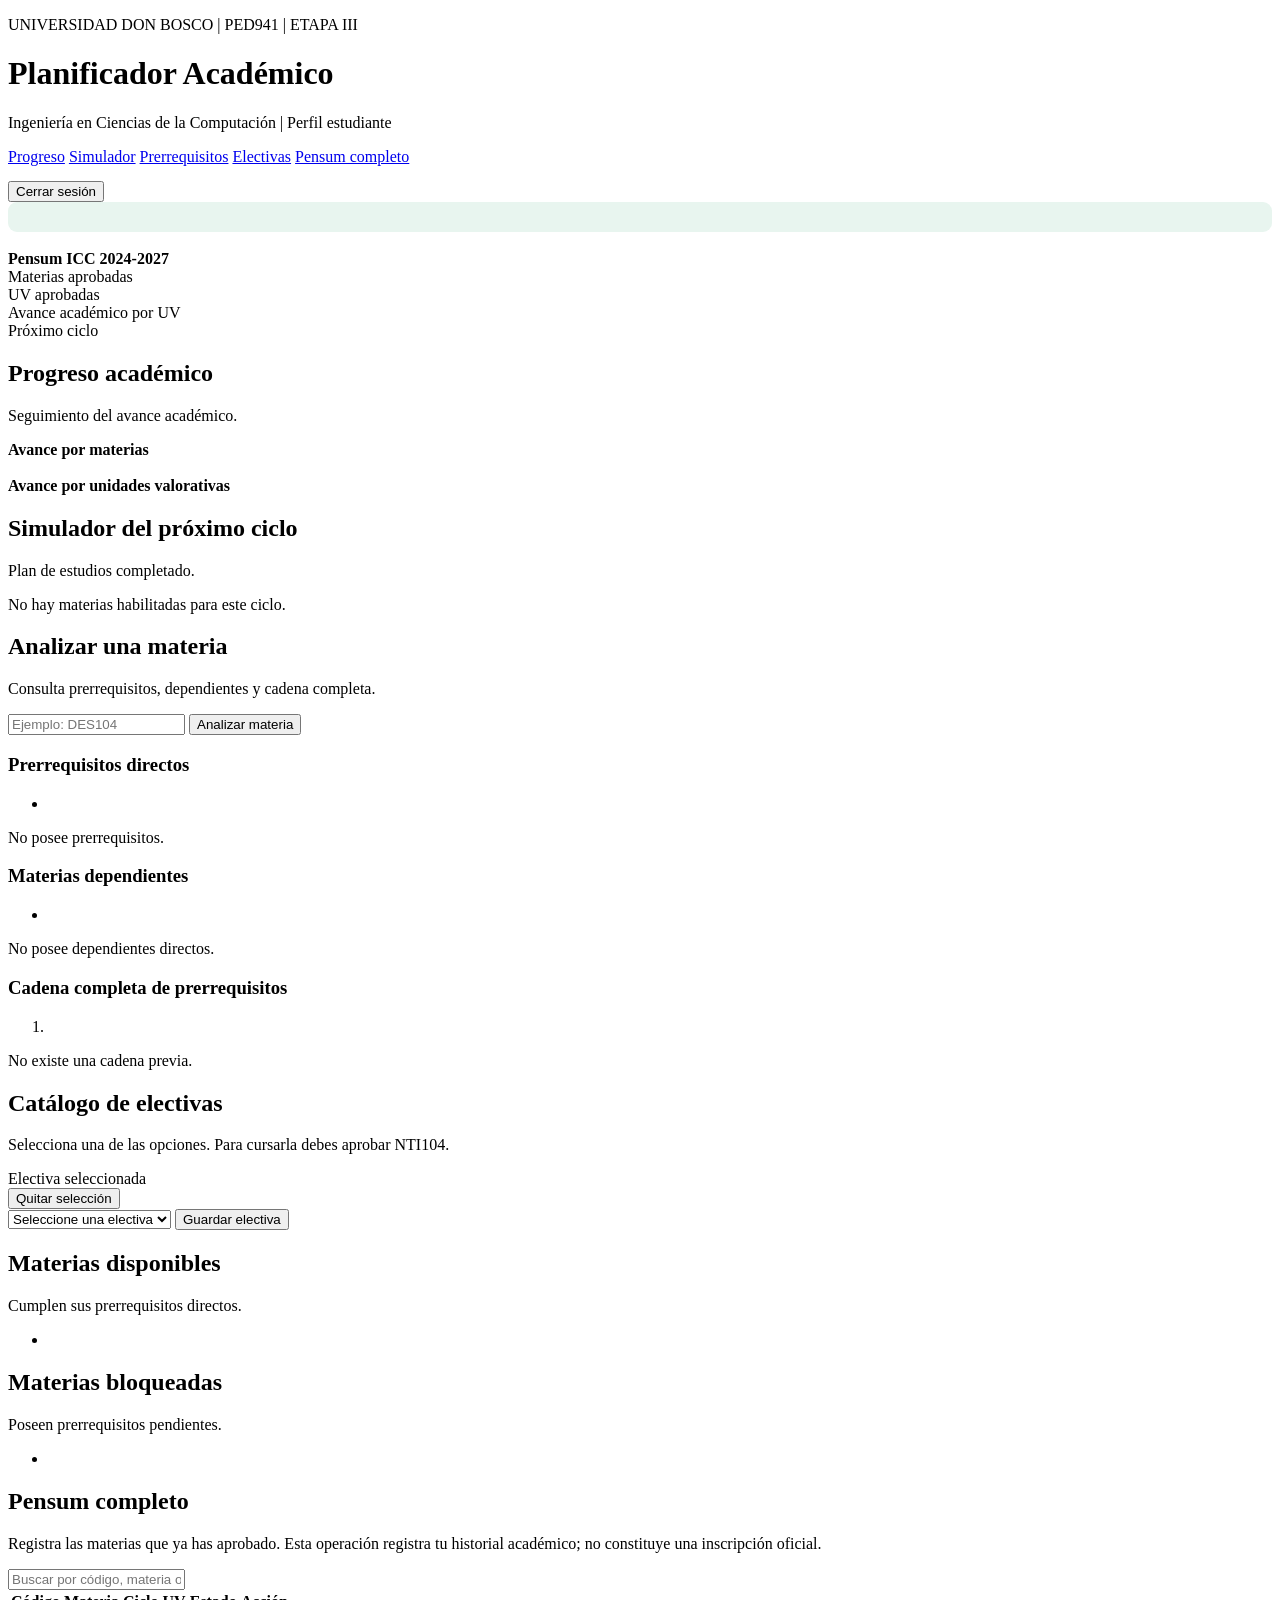
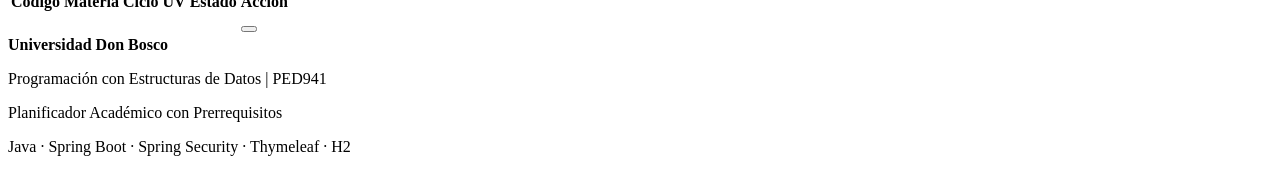
<file: src/main/resources/templates/index.html>
<!DOCTYPE html>
<html lang="es" xmlns:th="http://www.thymeleaf.org">

<head>

    <meta charset="UTF-8">

    <meta name="viewport"
          content="width=device-width, initial-scale=1.0">

    <title>Estudiante | Planificador Académico</title>

    <link rel="stylesheet" th:href="@{/css/estilos.css}">

</head>

<body>

<header class="encabezado">

    <div class="contenedor">

        <p class="etiqueta">
            UNIVERSIDAD DON BOSCO | PED941 | ETAPA III
        </p>

        <h1>Planificador Académico</h1>

        <p class="subtitulo">
            Ingeniería en Ciencias de la Computación |
            Perfil estudiante
        </p>

        <nav class="navegacion">

            <a href="#progreso">Progreso</a>

            <a href="#simulador">Simulador</a>

            <a href="#consulta">Prerrequisitos</a>

            <a href="#electivas">Electivas</a>

            <a href="#pensum">Pensum completo</a>

        </nav>

        <form th:action="@{/logout}"
              method="post"
              style="margin-top:15px">

            <button type="submit"
                    class="boton secundario">

                Cerrar sesión

            </button>

        </form>

    </div>

</header>

<main class="contenedor">

    <!-- MENSAJES -->

    <div th:if="${mensaje != null}"
         th:text="${mensaje}"
         style="padding:15px;
                margin-bottom:18px;
                background:#e8f5ef;
                color:#16815d;
                border-radius:9px;">
    </div>

    <div class="alerta"
         th:if="${error != null}"
         th:text="${error}">
    </div>

    <!-- ESTADO DEL PENSUM -->

    <section class="estado-pensum">

        <div>

            <strong>Pensum ICC 2024-2027</strong>

            <span th:text="${totalMaterias
                    + ' espacios curriculares | '
                    + totalUV + ' UV'}">
            </span>

        </div>

        <span class="estado-valido"
              th:classappend="${pensumValido
                    ? ' correcto' : ' incorrecto'}"
              th:text="${pensumValido
                    ? 'VALIDACIÓN BÁSICA CORRECTA'
                    : 'REVISAR PENSUM'}">
        </span>

    </section>

    <!-- INDICADORES -->

    <section class="metricas">

        <article class="tarjeta">

            <span>Materias aprobadas</span>

            <strong th:text="${materiasAprobadas
                    + ' / ' + totalMaterias}">
            </strong>

        </article>

        <article class="tarjeta">

            <span>UV aprobadas</span>

            <strong th:text="${uvAprobadas
                    + ' / ' + totalUV}">
            </strong>

        </article>

        <article class="tarjeta">

            <span>Avance académico por UV</span>

            <strong th:text="${#numbers.formatDecimal(
                    porcentajeUV, 1, 2) + '%'}">
            </strong>

        </article>

        <article class="tarjeta">

            <span>Próximo ciclo</span>

            <strong th:text="${siguienteCiclo == 0
                    ? 'Completado'
                    : 'Ciclo ' + siguienteCiclo}">
            </strong>

        </article>

    </section>

    <!-- PROGRESO -->

    <section class="panel" id="progreso">

        <div class="titulo-seccion">

            <div>

                <h2>Progreso académico</h2>

                <p>Seguimiento del avance académico.</p>

            </div>

        </div>

        <div class="progreso-detalle">

            <strong>Avance por materias</strong>

            <span th:text="${#numbers.formatDecimal(
                    porcentajeMaterias, 1, 2) + '%'}">
            </span>

        </div>

        <div class="barra">

            <div class="barra-avance"
                 th:style="${'width:' + porcentajeMaterias + '%'}">
            </div>

        </div>

        <br>

        <div class="progreso-detalle">

            <strong>Avance por unidades valorativas</strong>

            <span th:text="${#numbers.formatDecimal(
                    porcentajeUV, 1, 2) + '%'}">
            </span>

        </div>

        <div class="barra">

            <div class="barra-avance"
                 th:style="${'width:' + porcentajeUV + '%'}">
            </div>

        </div>

    </section>

    <!-- SIMULADOR -->

    <section class="panel" id="simulador">

        <div class="titulo-seccion">

            <div>

                <h2>Simulador del próximo ciclo</h2>

                <p th:if="${siguienteCiclo != 0}"
                   th:text="${'Materias habilitadas para el ciclo '
                         + siguienteCiclo}">
                </p>

                <p th:if="${siguienteCiclo == 0}">
                    Plan de estudios completado.
                </p>

            </div>

            <span class="contador"
                  th:text="${cantidadProximoCiclo + ' materias'}">
            </span>

        </div>

        <div class="rejilla-materias">

            <article class="materia-mini"
                     th:each="m : ${proximoCiclo}">

                <strong th:text="${m.codigo}"></strong>

                <span th:text="${m.nombre}"></span>

                <small th:text="${m.creditos + ' UV'}"></small>

            </article>

        </div>

        <p class="mensaje-vacio"
           th:if="${#lists.isEmpty(proximoCiclo)
                 and siguienteCiclo != 0}">

            No hay materias habilitadas para este ciclo.

        </p>

    </section>

    <!-- CONSULTAS -->

    <section class="panel" id="consulta">

        <h2>Analizar una materia</h2>

        <p>
            Consulta prerrequisitos, dependientes
            y cadena completa.
        </p>

        <form class="formulario"
              method="get"
              th:action="@{/}">

            <input name="codigo"
                   placeholder="Ejemplo: DES104"
                   required>

            <button class="boton primario"
                    type="submit">

                Analizar materia

            </button>

        </form>

        <div class="alerta"
             th:if="${consultaError != null}"
             th:text="${consultaError}">
        </div>

        <div th:if="${materiaConsulta != null}">

            <div class="cabecera-materia">

                <strong th:text="${materiaConsulta.codigo}">
                </strong>

                <h3 th:text="${materiaConsulta.nombre}">
                </h3>

                <span th:text="${'Ciclo '
                        + materiaConsulta.ciclo
                        + ' | '
                        + materiaConsulta.creditos
                        + ' UV'}">
                </span>

            </div>

            <div class="tres-columnas">

                <div>

                    <h3>Prerrequisitos directos</h3>

                    <ul>

                        <li th:each="m : ${prerrequisitosConsulta}">

                            <strong th:text="${m.codigo}"></strong>

                            <span th:text="${m.nombre}"></span>

                        </li>

                    </ul>

                    <p class="mensaje-vacio"
                       th:if="${#lists.isEmpty(prerrequisitosConsulta)}">

                        No posee prerrequisitos.

                    </p>

                </div>

                <div>

                    <h3>Materias dependientes</h3>

                    <ul>

                        <li th:each="m : ${dependientesConsulta}">

                            <strong th:text="${m.codigo}"></strong>

                            <span th:text="${m.nombre}"></span>

                        </li>

                    </ul>

                    <p class="mensaje-vacio"
                       th:if="${#lists.isEmpty(dependientesConsulta)}">

                        No posee dependientes directos.

                    </p>

                </div>

                <div>

                    <h3>Cadena completa de prerrequisitos</h3>

                    <ol>

                        <li th:each="m : ${cadenaConsulta}">

                            <strong th:text="${m.codigo}"></strong>

                            <span th:text="${m.nombre}"></span>

                        </li>

                    </ol>

                    <p class="mensaje-vacio"
                       th:if="${#lists.isEmpty(cadenaConsulta)}">

                        No existe una cadena previa.

                    </p>

                </div>

            </div>

        </div>

    </section>

    <!-- ELECTIVAS -->

    <section class="panel" id="electivas">

        <h2>Catálogo de electivas</h2>

        <p>
            Selecciona una de las opciones.
            Para cursarla debes aprobar NTI104.
        </p>

        <div class="electiva-actual"
             th:if="${electivaSeleccionada != null}">

            <div>

                <span>Electiva seleccionada</span>

                <strong th:text="${electivaSeleccionada.codigo
                        + ' - ' + electivaSeleccionada.nombre}">
                </strong>

            </div>

            <span class="estado-valido"
                  th:classappend="${electivaHabilitada
                        ? ' correcto' : ' pendiente'}"
                  th:text="${electivaHabilitada
                        ? 'HABILITADA'
                        : 'REQUIERE NTI104'}">
            </span>

            <form method="post"
                  th:action="@{/electiva/limpiar}">

                <button class="boton secundario"
                        type="submit">

                    Quitar selección

                </button>

            </form>

        </div>

        <form class="formulario"
              method="post"
              th:action="@{/electiva/seleccionar}">

            <select name="codigo" required>

                <option value="">
                    Seleccione una electiva
                </option>

                <option th:each="m : ${electivas}"
                        th:value="${m.codigo}"
                        th:text="${m.codigo + ' - ' + m.nombre}">
                </option>

            </select>

            <button class="boton primario"
                    type="submit">

                Guardar electiva

            </button>

        </form>

    </section>

    <!-- DISPONIBILIDAD -->

    <section class="dos-columnas">

        <article class="panel">

            <div class="titulo-seccion">

                <div>

                    <h2>Materias disponibles</h2>

                    <p>Cumplen sus prerrequisitos directos.</p>

                </div>

                <span class="contador"
                      th:text="${#lists.size(disponibles)}">
                </span>

            </div>

            <ul class="lista-simple">

                <li th:each="m : ${disponibles}">

                    <strong th:text="${m.codigo}"></strong>

                    <span th:text="${m.nombre}"></span>

                </li>

            </ul>

        </article>

        <article class="panel">

            <div class="titulo-seccion">

                <div>

                    <h2>Materias bloqueadas</h2>

                    <p>Poseen prerrequisitos pendientes.</p>

                </div>

                <span class="contador"
                      th:text="${#lists.size(bloqueadas)}">
                </span>

            </div>

            <ul class="lista-simple">

                <li th:each="m : ${bloqueadas}">

                    <strong th:text="${m.codigo}"></strong>

                    <span th:text="${m.nombre}"></span>

                </li>

            </ul>

        </article>

    </section>

    <!-- PENSUM -->

    <section class="panel" id="pensum">

        <h2>Pensum completo</h2>

        <p>
            Registra las materias que ya has aprobado.
            Esta operación registra tu historial académico;
            no constituye una inscripción oficial.
        </p>

        <div class="formulario">

            <input id="filtro"
                   placeholder="Buscar por código, materia o ciclo"
                   oninput="filtrarMaterias()">

        </div>

        <div class="tabla-contenedor">

            <table id="tablaMaterias">

                <thead>

                    <tr>

                        <th>Código</th>
                        <th>Materia</th>
                        <th>Ciclo</th>
                        <th>UV</th>
                        <th>Estado</th>
                        <th>Acción</th>

                    </tr>

                </thead>

                <tbody>

                    <tr th:each="m : ${materias}"
                        th:classappend="${m.aprobada
                              ? ' fila-aprobada' : ''}">

                        <td th:text="${m.codigo}"></td>

                        <td th:text="${m.nombre}"></td>

                        <td th:text="${m.ciclo}"></td>

                        <td th:text="${m.creditos}"></td>

                        <td>

                            <span class="estado"
                                  th:classappend="${m.aprobada
                                        ? ' aprobado' : ' pendiente'}"
                                  th:text="${m.aprobada
                                        ? 'APROBADA' : 'PENDIENTE'}">
                            </span>

                        </td>

                        <td>

                            <form method="post"
                                  th:action="@{/materias/{codigo}/estado(
                                      codigo=${m.codigo})}">

                                <button class="boton-tabla"
                                        type="submit"
                                        th:text="${m.aprobada
                                              ? 'Desmarcar'
                                              : 'Aprobar'}">
                                </button>

                            </form>

                        </td>

                    </tr>

                </tbody>

            </table>

        </div>

    </section>

</main>

<footer>

    <strong>Universidad Don Bosco</strong>

    <p>
        Programación con Estructuras de Datos | PED941
    </p>

    <p>
        Planificador Académico con Prerrequisitos
    </p>

    <p>
        Java · Spring Boot · Spring Security · Thymeleaf · H2
    </p>

</footer>

<script>

    function filtrarMaterias() {

        const filtro = document
            .getElementById("filtro")
            .value
            .toLowerCase();

        document
            .querySelectorAll("#tablaMaterias tbody tr")
            .forEach(fila => {

                fila.style.display =
                    fila.textContent.toLowerCase().includes(filtro)
                    ? ""
                    : "none";

            });
    }

</script>

</body>
</html>
</file>
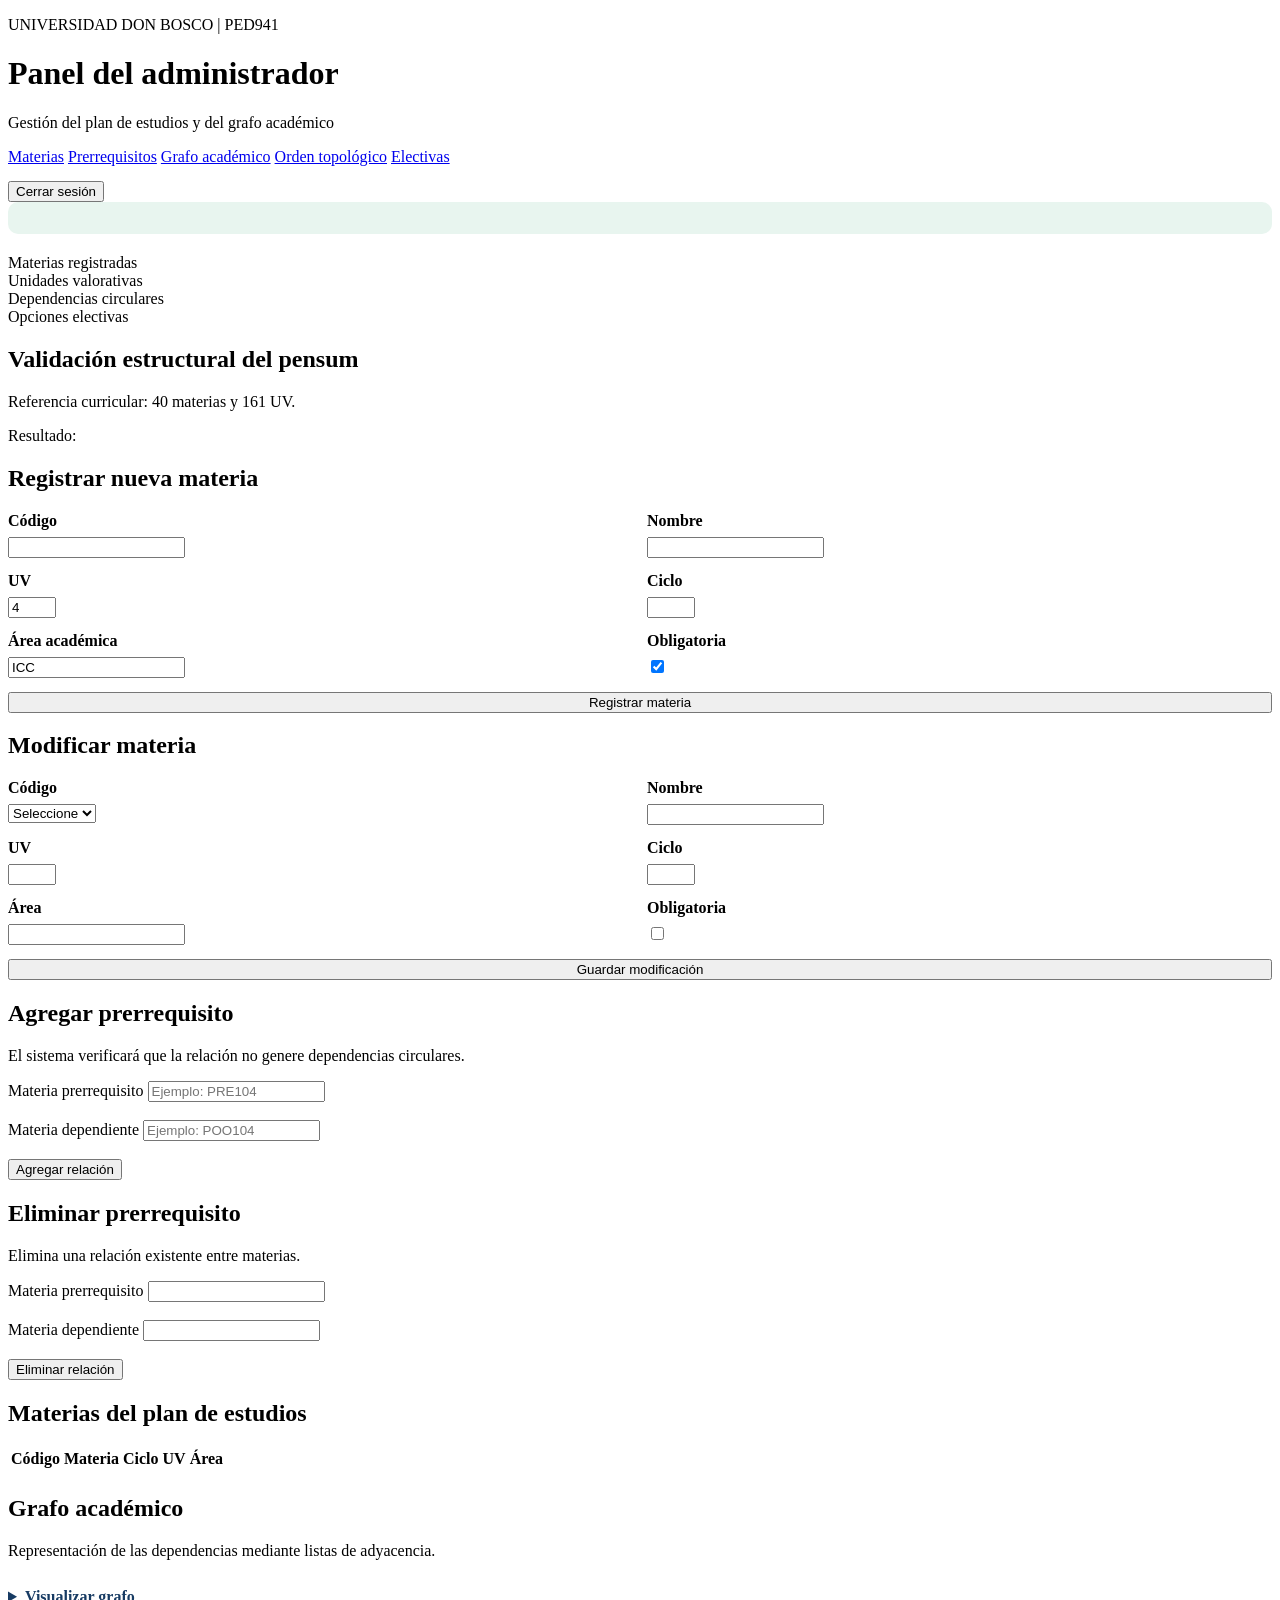
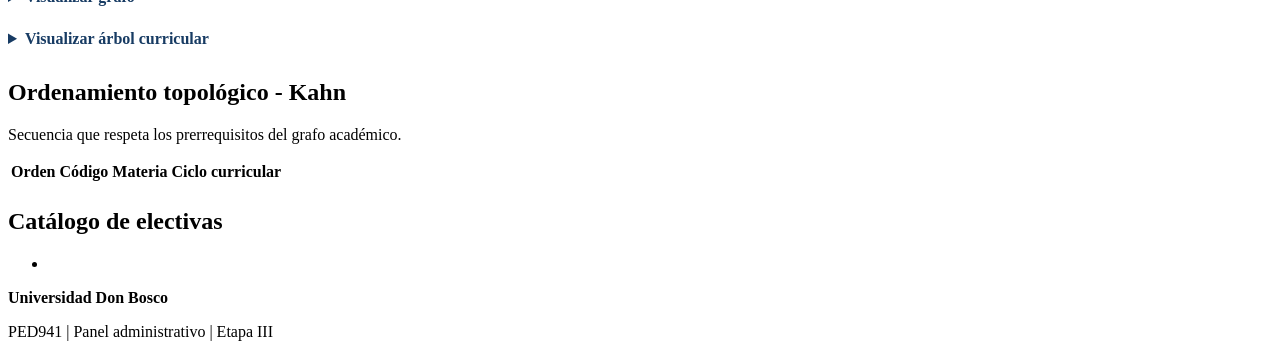
<file: src/main/resources/templates/admin.html>
<!DOCTYPE html>
<html lang="es" xmlns:th="http://www.thymeleaf.org">

<head>

    <meta charset="UTF-8">

    <meta name="viewport"
          content="width=device-width, initial-scale=1.0">

    <title>Administrador | Planificador Académico</title>

    <link rel="stylesheet" th:href="@{/css/estilos.css}">

    <style>

        .form-admin {
            display: grid;
            grid-template-columns: 1fr 1fr;
            gap: 14px;
        }

        .form-admin label {
            display: block;
            margin-bottom: 7px;
            font-weight: 600;
        }

        .form-admin button {
            grid-column: 1 / -1;
        }

        .form-admin input[type="checkbox"] {
            width: auto;
            min-height: auto;
        }

        .mensaje-exito {
            padding: 16px;
            border-radius: 10px;
            background: #e8f5ef;
            color: #16815d;
            margin-bottom: 20px;
        }

        pre {
            padding: 20px;
            background: #102e4d;
            color: #e4edf6;
            overflow: auto;
            max-height: 450px;
            border-radius: 10px;
            line-height: 1.6;
        }

        details summary {
            cursor: pointer;
            color: #173b63;
            font-weight: 700;
            padding: 12px 0;
        }

        @media (max-width: 600px) {
            .form-admin {
                grid-template-columns: 1fr;
            }
        }

    </style>

</head>

<body>

<header class="encabezado">

    <div class="contenedor">

        <p class="etiqueta">
            UNIVERSIDAD DON BOSCO | PED941
        </p>

        <h1>Panel del administrador</h1>

        <p class="subtitulo">
            Gestión del plan de estudios y del grafo académico
        </p>

        <nav class="navegacion">

            <a href="#materias">Materias</a>
            <a href="#relaciones">Prerrequisitos</a>
            <a href="#grafo">Grafo académico</a>
            <a href="#kahn">Orden topológico</a>
            <a href="#catalogo">Electivas</a>

        </nav>

        <form th:action="@{/logout}"
              method="post"
              style="margin-top:15px">

            <button class="boton secundario"
                    type="submit">

                Cerrar sesión

            </button>

        </form>

    </div>

</header>

<main class="contenedor">

    <div class="mensaje-exito"
         th:if="${mensaje != null}"
         th:text="${mensaje}">
    </div>

    <div class="alerta"
         th:if="${error != null}"
         th:text="${error}">
    </div>

    <!-- INDICADORES -->

    <section class="metricas">

        <article class="tarjeta">

            <span>Materias registradas</span>

            <strong th:text="${totalMaterias}"></strong>

        </article>

        <article class="tarjeta">

            <span>Unidades valorativas</span>

            <strong th:text="${totalUV}"></strong>

        </article>

        <article class="tarjeta">

            <span>Dependencias circulares</span>

            <strong th:text="${grafoSinCiclos ? 'NO' : 'SÍ'}">
            </strong>

        </article>

        <article class="tarjeta">

            <span>Opciones electivas</span>

            <strong th:text="${#lists.size(electivas)}">
            </strong>

        </article>

    </section>

    <!-- VALIDACION -->

    <section class="panel">

        <h2>Validación estructural del pensum</h2>

        <p>Referencia curricular: 40 materias y 161 UV.</p>

        <p>
            Resultado:

            <strong th:text="${pensumValido
                    ? 'Cumple la referencia y no contiene ciclos'
                    : 'El pensum requiere revisión'}">
            </strong>

        </p>

    </section>

    <!-- REGISTRO Y MODIFICACION -->

    <section class="dos-columnas" id="materias">

        <article class="panel">

            <h2>Registrar nueva materia</h2>

            <form class="form-admin"
                  method="post"
                  th:action="@{/admin/registrar}">

                <div>

                    <label>Código</label>

                    <input name="codigo"
                           maxlength="20"
                           required>

                </div>

                <div>

                    <label>Nombre</label>

                    <input name="nombre"
                           maxlength="250"
                           required>

                </div>

                <div>

                    <label>UV</label>

                    <input type="number"
                           name="uv"
                           min="1" max="30"
                           value="4"
                           required>

                </div>

                <div>

                    <label>Ciclo</label>

                    <input type="number"
                           name="ciclo"
                           min="1" max="10"
                           required>

                </div>

                <div>

                    <label>Área académica</label>

                    <input name="area"
                           value="ICC"
                           required>

                </div>

                <div>

                    <label>Obligatoria</label>

                    <input type="checkbox"
                           name="obligatoria"
                           value="true"
                           checked>

                </div>

                <button class="boton primario"
                        type="submit">

                    Registrar materia

                </button>

            </form>

        </article>

        <article class="panel">

            <h2>Modificar materia</h2>

            <form class="form-admin"
                  method="post"
                  th:action="@{/admin/modificar}">

                <div>

                    <label>Código</label>

                    <select name="codigo"
                            id="modificarCodigo"
                            onchange="cargarDatosMateria()"
                            required>

                        <option value="">Seleccione</option>

                        <option th:each="m : ${materias}"
                                th:if="${m.codigo != 'ELEC38'}"
                                th:value="${m.codigo}"
                                th:text="${m.codigo}"
                                th:attr="data-nombre=${m.nombre},
                                         data-uv=${m.creditos},
                                         data-ciclo=${m.ciclo},
                                         data-area=${m.area},
                                         data-obligatoria=${m.obligatoria}">
                        </option>

                    </select>

                </div>

                <div>

                    <label>Nombre</label>

                    <input name="nombre"
                           id="modificarNombre"
                           required>

                </div>

                <div>

                    <label>UV</label>

                    <input type="number"
                           name="uv"
                           id="modificarUV"
                           min="1" max="30"
                           required>

                </div>

                <div>

                    <label>Ciclo</label>

                    <input type="number"
                           name="ciclo"
                           id="modificarCiclo"
                           min="1" max="10"
                           required>

                </div>

                <div>

                    <label>Área</label>

                    <input name="area"
                           id="modificarArea"
                           required>

                </div>

                <div>

                    <label>Obligatoria</label>

                    <input type="checkbox"
                           name="obligatoria"
                           id="modificarObligatoria"
                           value="true">

                </div>

                <button type="submit"
                        class="boton primario">

                    Guardar modificación

                </button>

            </form>

        </article>

    </section>

    <!-- PRERREQUISITOS -->

    <section class="dos-columnas" id="relaciones">

        <article class="panel">

            <h2>Agregar prerrequisito</h2>

            <p>
                El sistema verificará que la relación no
                genere dependencias circulares.
            </p>

            <form method="post"
                  th:action="@{/admin/agregar-prerrequisito}">

                <label>Materia prerrequisito</label>

                <input name="origen"
                       placeholder="Ejemplo: PRE104"
                       required>

                <br><br>

                <label>Materia dependiente</label>

                <input name="destino"
                       placeholder="Ejemplo: POO104"
                       required>

                <br><br>

                <button class="boton primario"
                        type="submit">

                    Agregar relación

                </button>

            </form>

        </article>

        <article class="panel">

            <h2>Eliminar prerrequisito</h2>

            <p>
                Elimina una relación existente entre materias.
            </p>

            <form method="post"
                  th:action="@{/admin/eliminar-prerrequisito}">

                <label>Materia prerrequisito</label>

                <input name="origen" required>

                <br><br>

                <label>Materia dependiente</label>

                <input name="destino" required>

                <br><br>

                <button class="boton secundario"
                        type="submit">

                    Eliminar relación

                </button>

            </form>

        </article>

    </section>

    <!-- PENSUM -->

    <section class="panel">

        <h2>Materias del plan de estudios</h2>

        <div class="tabla-contenedor">

            <table>

                <thead>
                    <tr>
                        <th>Código</th>
                        <th>Materia</th>
                        <th>Ciclo</th>
                        <th>UV</th>
                        <th>Área</th>
                    </tr>
                </thead>

                <tbody>

                    <tr th:each="m : ${materias}">

                        <td th:text="${m.codigo}"></td>

                        <td th:text="${m.nombre}"></td>

                        <td th:text="${m.ciclo}"></td>

                        <td th:text="${m.creditos}"></td>

                        <td th:text="${m.area}"></td>

                    </tr>

                </tbody>

            </table>

        </div>

    </section>

    <!-- GRAFO Y ARBOL -->

    <section class="panel" id="grafo">

        <h2>Grafo académico</h2>

        <p>
            Representación de las dependencias mediante
            listas de adyacencia.
        </p>

        <details>

            <summary>Visualizar grafo</summary>

            <pre th:text="${grafo}"></pre>

        </details>

        <details>

            <summary>Visualizar árbol curricular</summary>

            <pre th:text="${pensumJerarquico}"></pre>

        </details>

    </section>

    <!-- KAHN -->

    <section class="panel" id="kahn">

        <h2>Ordenamiento topológico - Kahn</h2>

        <p>
            Secuencia que respeta los prerrequisitos
            del grafo académico.
        </p>

        <div class="tabla-contenedor">

            <table>

                <thead>
                    <tr>
                        <th>Orden</th>
                        <th>Código</th>
                        <th>Materia</th>
                        <th>Ciclo curricular</th>
                    </tr>
                </thead>

                <tbody>

                    <tr th:each="m, estado : ${orden}">

                        <td th:text="${estado.count}"></td>

                        <td th:text="${m.codigo}"></td>

                        <td th:text="${m.nombre}"></td>

                        <td th:text="${m.ciclo}"></td>

                    </tr>

                </tbody>

            </table>

        </div>

    </section>

    <!-- ELECTIVAS -->

    <section class="panel" id="catalogo">

        <h2>Catálogo de electivas</h2>

        <ul class="lista-simple">

            <li th:each="m : ${electivas}">

                <strong th:text="${m.codigo}"></strong>

                <span th:text="${m.nombre}"></span>

            </li>

        </ul>

    </section>

</main>

<footer>

    <strong>Universidad Don Bosco</strong>

    <p>
        PED941 | Panel administrativo | Etapa III
    </p>

</footer>

<script>

    function cargarDatosMateria() {

        const selector =
            document.getElementById("modificarCodigo");

        const opcion =
            selector.options[selector.selectedIndex];

        if (!opcion.value) {
            return;
        }

        document.getElementById("modificarNombre").value =
            opcion.dataset.nombre;

        document.getElementById("modificarUV").value =
            opcion.dataset.uv;

        document.getElementById("modificarCiclo").value =
            opcion.dataset.ciclo;

        document.getElementById("modificarArea").value =
            opcion.dataset.area;

        document.getElementById("modificarObligatoria").checked =
            opcion.dataset.obligatoria === "true";
    }

</script>

</body>
</html>
</file>
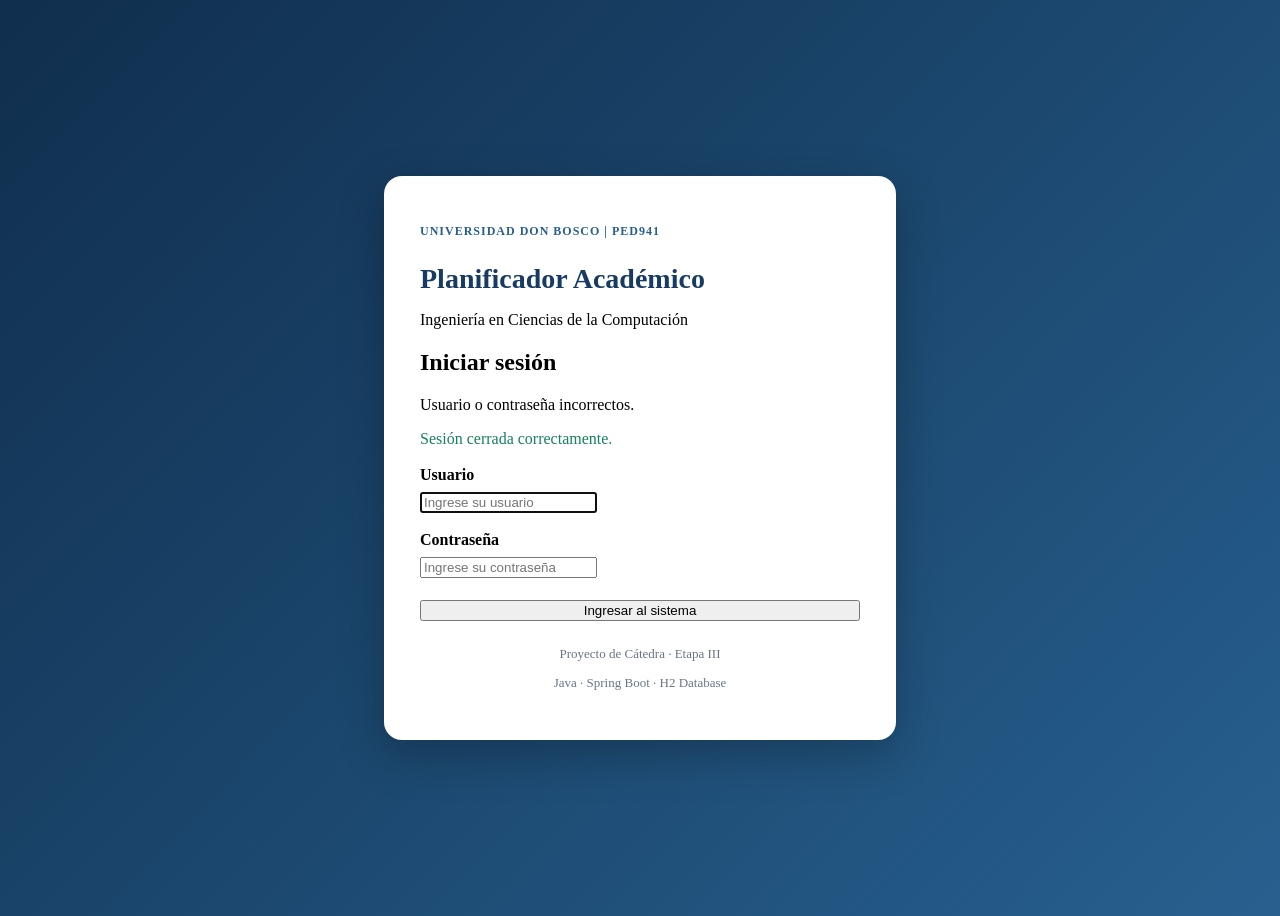
<file: src/main/resources/templates/login.html>
<!DOCTYPE html>
<html lang="es" xmlns:th="http://www.thymeleaf.org">

<head>

    <meta charset="UTF-8">

    <meta name="viewport"
          content="width=device-width, initial-scale=1.0">

    <title>Inicio de sesión | PED941</title>

    <link rel="stylesheet" th:href="@{/css/estilos.css}">

    <style>

        body {
            min-height: 100vh;
            display: flex;
            justify-content: center;
            align-items: center;
            background: linear-gradient(
                135deg, #102e4d, #27608f);
        }

        .login {
            width: min(440px, 92%);
            padding: 36px;
            background: white;
            border-radius: 18px;
            box-shadow: 0 15px 45px rgba(0,0,0,.25);
        }

        .login h1 {
            color: #173b63;
            margin-bottom: 8px;
            font-size: 28px;
        }

        .login label {
            display: block;
            margin: 18px 0 8px;
            font-weight: 600;
        }

        .login button {
            width: 100%;
            margin-top: 22px;
        }

        .institucion {
            color: #27608f;
            font-size: 12px;
            font-weight: 700;
            letter-spacing: 1px;
        }

        .pie-login {
            margin-top: 25px;
            color: #697586;
            text-align: center;
            font-size: 13px;
        }

    </style>

</head>

<body>

    <section class="login">

        <p class="institucion">
            UNIVERSIDAD DON BOSCO | PED941
        </p>

        <h1>Planificador Académico</h1>

        <p>
            Ingeniería en Ciencias de la Computación
        </p>

        <h2>Iniciar sesión</h2>

        <div class="alerta" th:if="${param.error}">
            Usuario o contraseña incorrectos.
        </div>

        <p th:if="${param.logout}"
           style="color:#16815d">

            Sesión cerrada correctamente.

        </p>

        <form th:action="@{/login}" method="post">

            <label for="username">Usuario</label>

            <input type="text"
                   id="username"
                   name="username"
                   autocomplete="username"
                   placeholder="Ingrese su usuario"
                   required autofocus>

            <label for="password">Contraseña</label>

            <input type="password"
                   id="password"
                   name="password"
                   autocomplete="current-password"
                   placeholder="Ingrese su contraseña"
                   required>

            <button type="submit"
                    class="boton primario">

                Ingresar al sistema

            </button>

        </form>

        <div class="pie-login">

            Proyecto de Cátedra · Etapa III

            <p>
                Java · Spring Boot · H2 Database
            </p>

        </div>

    </section>

</body>
</html>
</file>
